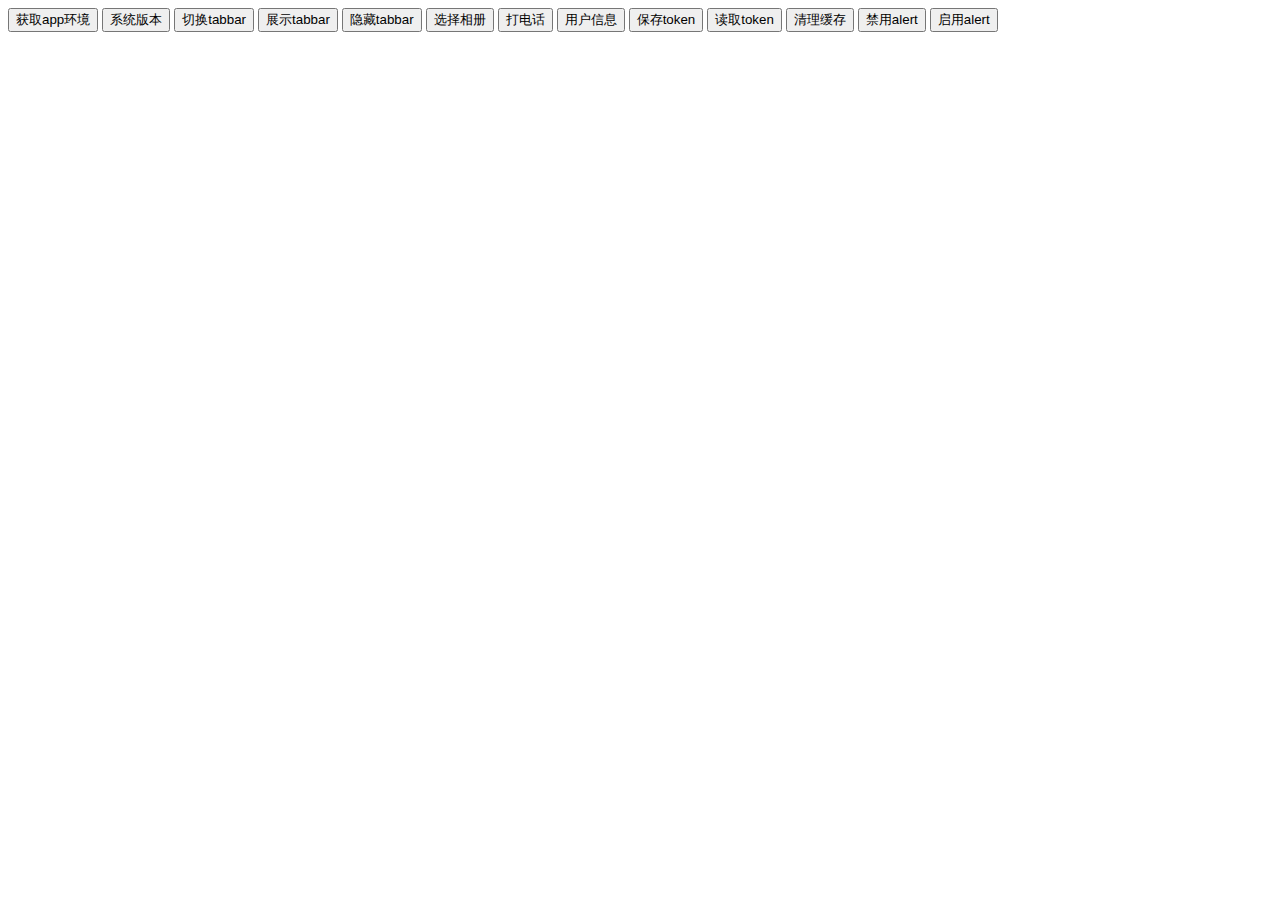
<file: Example/JoyWKWeb/Resource/home.html>
<!DOCTYPE html>  
  
<html lang="en">  
      
    <head>
        
        <meta http-equiv="X-UA-Compatible" content="IE=edge,chrome=1">
            
        <meta http-equiv="Content-Type" content="text/html; charset=utf-8" />
            
        <meta name="description" content="">
            
        <meta content="yes" name="apple-mobile-web-app-capable">

        <meta name="viewport" content="width=device-width,height=device-height,initial-scale=1.0,maximum-scale=1.0,user-scalable=yes;">
            
        <meta charset="utf-8">
            
        <script type="text/javascript" src="home.js"></script>
        
      </head>
    
    <div>
		<button id="getApp" onclick="jsGetAppEnv()"> 获取app环境</button>
        <button id="OK" onclick="jsSystemVersion()"> 系统版本</button>
		<button id="OK" onclick="jsBottomClick()"> 切换tabbar</button>
        <button id="OK" onclick="jsShowTabBar()"> 展示tabbar</button>
		<button id="OK" onclick="jsHideTabBar()"> 隐藏tabbar</button>
        <button id="OK" onclick="jsSelectPhoto()"> 选择相册</button>
        <button id="OK" onclick="jsCallPhone()"> 打电话</button>
        <button id="OK" onclick="jsUserInfo()"> 用户信息</button>
        <button id="OK" onclick="jsSaveToken()"> 保存token</button>
        <button id="OK" onclick="jsGetToken()"> 读取token</button>
        <button id="OK" onclick="jsClearCache()"> 清理缓存</button>
        <button id="OK" onclick="jsDisableAlert()"> 禁用alert</button>
        <button id="OK" onclick="jsEnableAlert()"> 启用alert</button>
    </div>
    <p>
    <img id="urlimage"  height=200px/>
    </p>

    </body>
      
</html>
</file>
